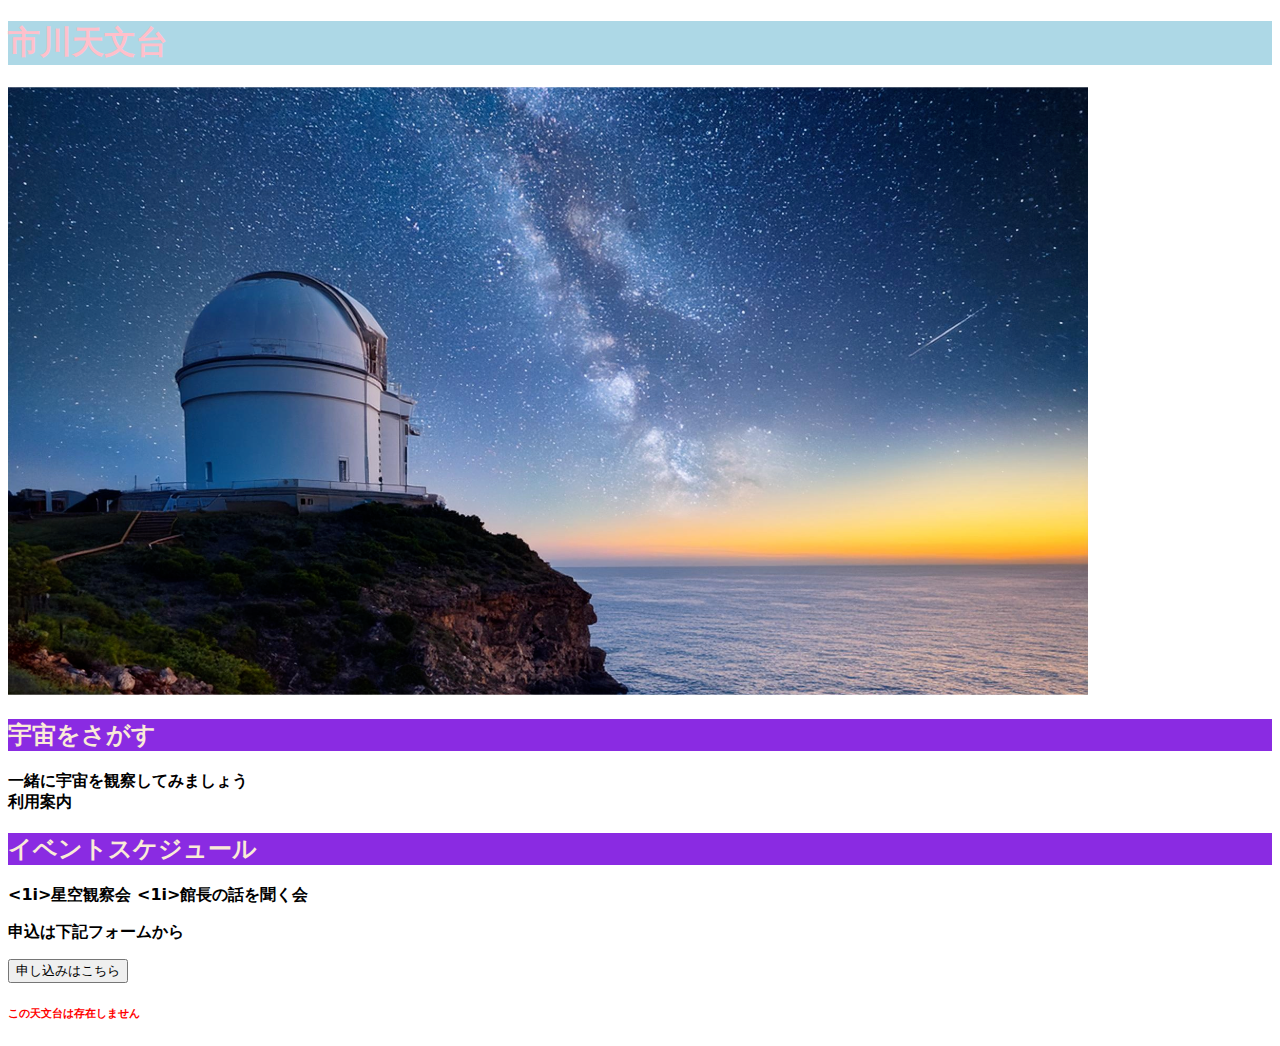
<file: index.html>
<!DOCTYPE html>
<html lang="ja">
    <head>
        <meta charset="UTF-8">
        <title>市川天文台-ichiten-</title>

        <link href="style.css" rel="stylesheet"/>
    </head>
    <body>
        <h1>市川天文台</h1>
        <img src="main_pic.png" alt="市川天文台の写真"/>
        <h2>宇宙をさがす</h2>
        <p>一緒に宇宙を観察してみましょう
            <br>
           利用案内
        </p>
        <h2>イベントスケジュール</h2>
        <u1>
            <1i>星空観察会</1i>
            <1i>館長の話を聞く会</1i>
        </u1>
        <p>申込は下記フォームから</p>

        <button onclick="location.href='./app.html'">申し込みはこちら</button>

        <h6>この天文台は存在しません</h6>
    </body>
</html>
</file>
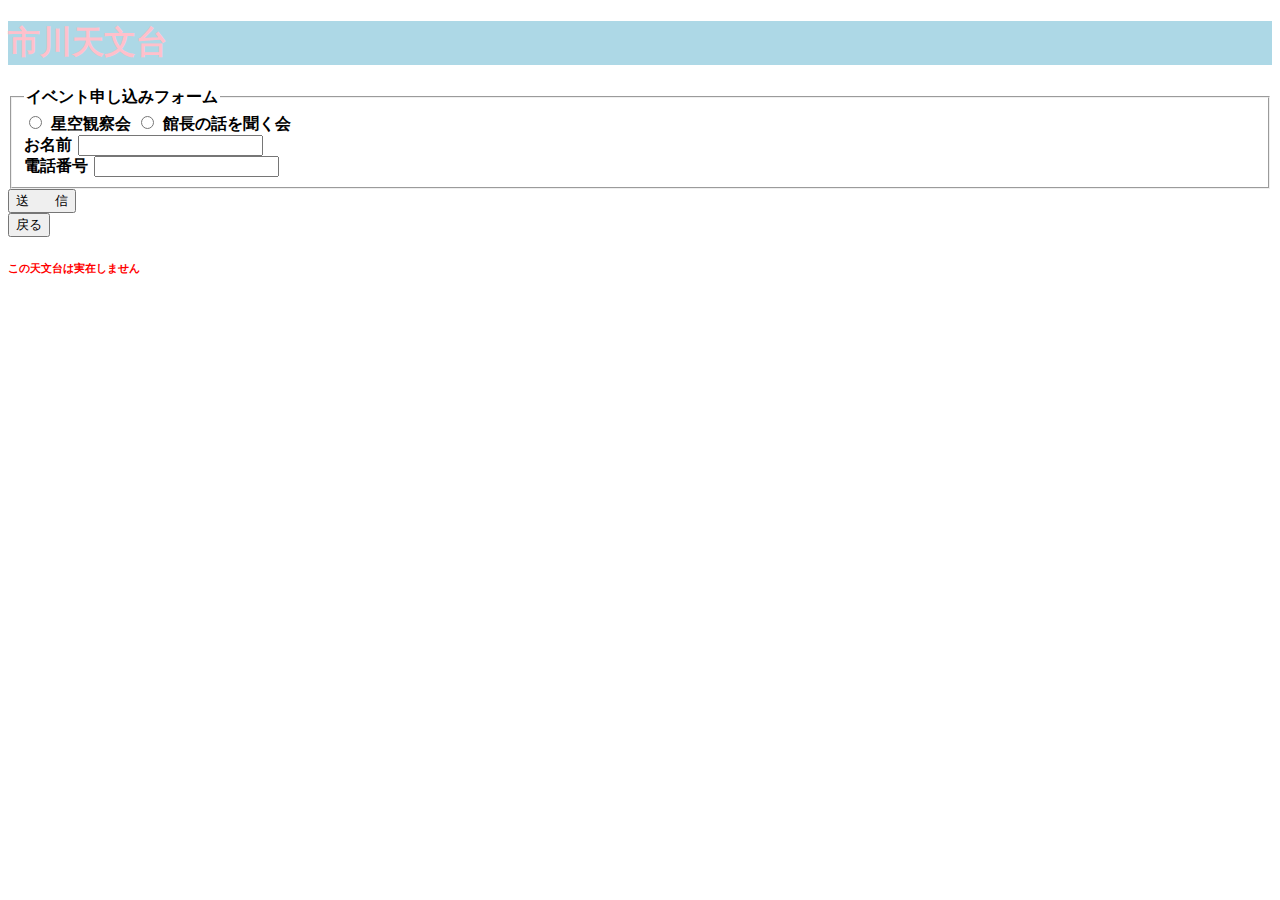
<file: app.html>
<!DOCTYPE html>
<html lang="ja">
    <head>
        <meta charset="UTF-8">
        <title>市川天文台-ichiten-</title>

        <link href="style.css" rel="stylesheet"/>
    </head>
    <body>
        <h1>市川天文台</h1>

        <form>
            <fieldset>
                <legend>イベント申し込みフォーム</legend>
                <div>
                    <input type="radio" id="contactChoice1" name="contact"/>
                    <label for="contactChoice1">星空観察会</label>

                    <input type="radio" id="contactChoice2" name="contact"/>
                    <label for="contactChoice2">館長の話を聞く会</label>
                </div>
                <div>
                    お名前
                    <input type="text">
                </div>
                <div>
                    電話番号
                    <input type="text">
                </div>
            </fieldset>
            <input type="button" value="送　　信" onclick="ques()">

            <script>
                function ques(){
                    if(window.confirm("申し込みますか？")){
                        alert("完了しました")
                        setTimeout(() => {
                            location.href ="./index.html";
                        },3000);
                    }else{
                        send();
                    }    
                }

                function send(){
                    alert("できませんでした")
                }
            </script>
        </form>

        <button onclick="location.href='./index.html'">戻る</button>

        <h6>この天文台は実在しません</h6>
    </body>
</html>
</file>
<file: style.css>
body{
    font-weight: bolder;
    font-family: system-ui;
}

h1{
   color: pink;
   background-color: lightblue;
}

h2{
    color:antiquewhite;
    background-color: blueviolet;
}

h6{
    color:red;
}
</file>
